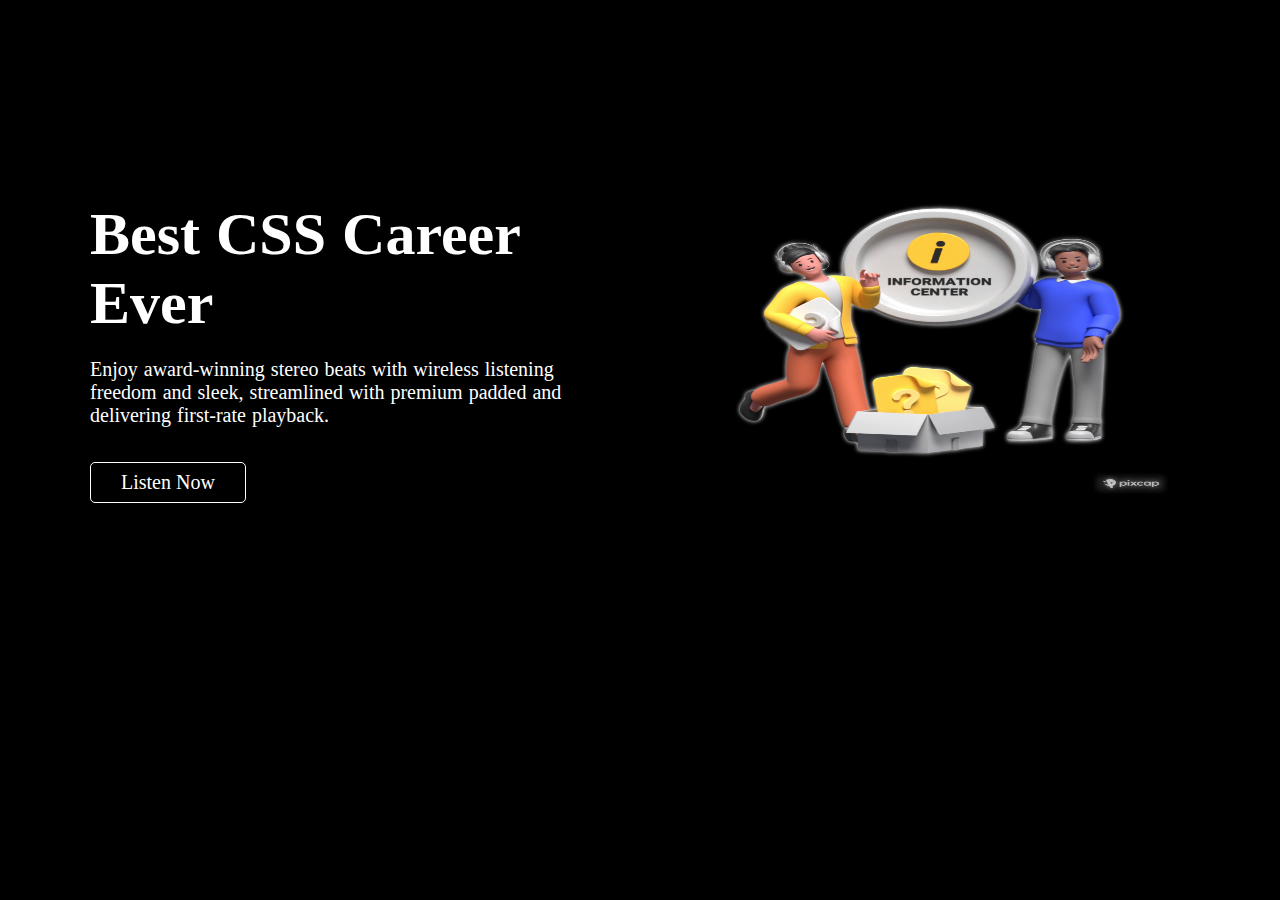
<file: index.html>
<!DOCTYPE html>
<html>
    <head>
        <title>Potfolio_HTML</title>
        <link href="main.css" rel="stylesheet"/>
    </head>
    <body>
        <section>
            <div class="heading-main">
       <h1 >Best CSS Career Ever</h1>
            </div>
    <div class="para1">
   <p>
    Enjoy award-winning stereo beats with wireless listening freedom and
    sleek, streamlined with premium padded and delivering first-rate
    playback.
</p>
</div>
<img src="A Female Customer Service Person Sits In Front Of The Phone And Provides Online Consultation 3D Illustration (HD).png" alt="not found" height="300px" width="500px"/>

    
    <div class="link1">
     <a href="#">Listen Now</a>
    </div>
        </section>
    </body>
</html>
</file>
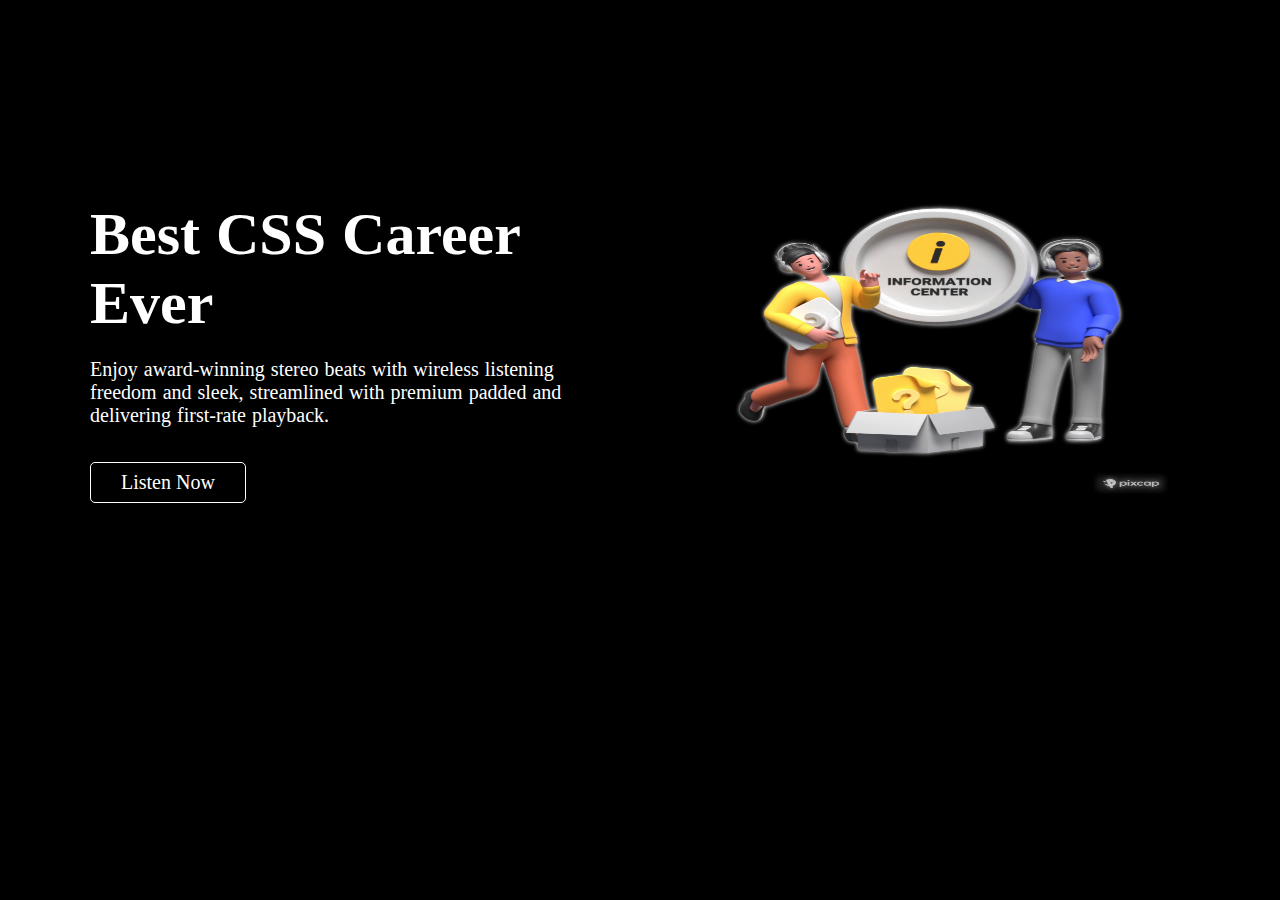
<file: potfolio.html>
<!DOCTYPE html>
<html>
    <head>
        <title>Potfolio_HTML</title>
        <link href="potfolio.css" rel="stylesheet"/>
    </head>
    <body>
        <section>
            <div class="heading-main">
       <h1 >Best CSS Career Ever</h1>
            </div>
    <div class="para1">
   <p>
    Enjoy award-winning stereo beats with wireless listening freedom and
    sleek, streamlined with premium padded and delivering first-rate
    playback.
</p>
</div>
<img src="A Female Customer Service Person Sits In Front Of The Phone And Provides Online Consultation 3D Illustration (HD).png" alt="not found" height="300px" width="500px"/>

    
    <div class="link1">
     <a href="#">Listen Now</a>
    </div>
        </section>
    </body>
</html>
</file>
<file: main.css>
*{
    padding:0px;
    margin: 0px;
    box-sizing: border-box;
}
body{
    width:500px;
    height:500px;
    margin-left: 90px;
    color:#fff;
    background-color: #000;
}
.heading-main{
    font-size:30px;
    font-weight: bolder;
    word-spacing: 1px;
    margin-top: 200px;
    position:relative;

    

}
.para1{
    margin-top: 20px;
    font-size:20px;
    word-spacing: 1px;
}
img{
    margin-left: 500px;
    position:absolute;
    right:100px;
    top:200px;
    filter:drop-shadow(0 0 2px #fff);
    
}
.link1{
    border:1px solid #fff;
    padding:10px;
    display:inline-block;
     padding: 0px 30px;
    padding-top:8px;
    padding-bottom: 8px;
    margin-top: 35px;
    font-size: 20px;
    border-radius: 5px;
    
}
a{
    text-decoration-line: none;
    color: #fff;
}
</file>
<file: potfolio.css>
*{
    padding:0px;
    margin: 0px;
    box-sizing: border-box;
}
body{
    width:500px;
    height:500px;
    margin-left: 90px;
    color:#fff;
    background-color: #000;
}
.heading-main{
    font-size:30px;
    font-weight: bolder;
    word-spacing: 1px;
    margin-top: 200px;
    position:relative;

    

}
.para1{
    margin-top: 20px;
    font-size:20px;
    word-spacing: 1px;
}
img{
    margin-left: 500px;
    position:absolute;
    right:100px;
    top:200px;
    filter:drop-shadow(0 0 2px #fff);
    
}
.link1{
    border:1px solid #fff;
    padding:10px;
    display:inline-block;
     padding: 0px 30px;
    padding-top:8px;
    padding-bottom: 8px;
    margin-top: 35px;
    font-size: 20px;
    border-radius: 5px;
    
}
a{
    text-decoration-line: none;
    color: #fff;
}
</file>
